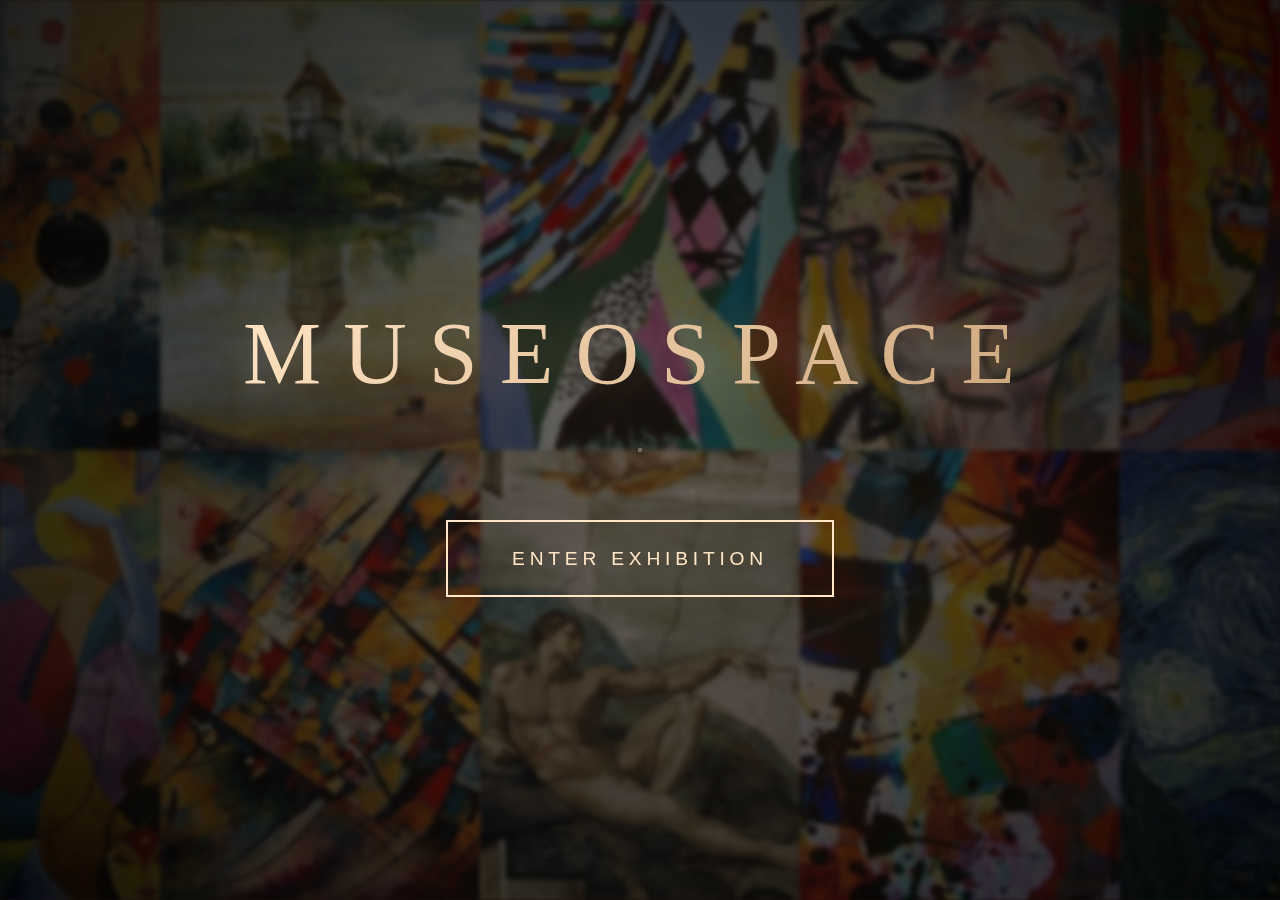
<file: index.html>
<!DOCTYPE html>
<html lang="en">
<head>
    <meta charset="UTF-8">
    <meta name="viewport" content="width=device-width, initial-scale=1.0">
    <title>MuseoSpace - Lobby</title>
    <style>
        * {
            margin: 0;
            padding: 0;
            box-sizing: border-box;
        }

        body {
            font-family: 'Playfair Display', Georgia, serif;
            overflow: hidden;
            background: #1c0f0a; /* Brownish-black */
            color: #fff;
        }

        /* (Navbar styles kept for now in case you reuse later) */

        .lobby-container {
            position: relative;
            width: 100%;
            height: 100vh;
            display: flex;
            align-items: center;
            justify-content: center;
            overflow: hidden;
        }

        /* Brownish-Black Gradient Background */
        .gradient-bg {
            position: absolute;
            inset: 0;
            background: url("background.jpg") no-repeat center center/cover;
            z-index: 1;
            filter: brightness(0.45) blur(1px);
            animation: bgZoom 10s ease-in-out infinite alternate;
        }

        @keyframes bgZoom {
            from { transform: scale(1); }
            to   { transform: scale(1.08); }
        }

        .gradient-bg::after {
            content: "";
            position: absolute;
            inset: 0;
            backdrop-filter: blur(2px);
            background: radial-gradient(
                circle at center,
                rgba(255, 225, 180, 0.15),
                rgba(0, 0, 0, 0.7)
            );
            z-index: 2;
            pointer-events: none;
        }

        .particles {
            position: absolute;
            width: 100%;
            height: 100%;
            z-index: 2;
        }

        .particle {
            position: absolute;
            background: rgba(255, 225, 190, 0.6);
            border-radius: 50%;
            animation: float-particle 20s infinite ease-in-out;
        }

        @keyframes float-particle {
            0%, 100% { transform: translateY(0) translateX(0); opacity: 0.3; }
            25% { transform: translateY(-100px) translateX(50px); opacity: 0.8; }
            50% { transform: translateY(-50px) translateX(-50px); opacity: 0.5; }
            75% { transform: translateY(-150px) translateX(100px); opacity: 0.7; }
        }

        .art-frame {
            position: absolute;
            border: 2px solid rgba(255, 220, 190, 0.1);
            background: rgba(255, 230, 200, 0.03);
            backdrop-filter: blur(10px);
            animation: frameFloat 25s infinite ease-in-out;
            z-index: 2;
        }

        @keyframes frameFloat {
            0%, 100% { transform: translateY(0) rotate(0deg); opacity: 0.15; }
            50% { transform: translateY(-40px) rotate(3deg); opacity: 0.25; }
        }

        .lobby-content {
            position: relative;
            z-index: 10;
            text-align: center;
            padding: 2rem;
            max-width: 900px;
        }

        .museum-logo {
            font-size: clamp(4rem, 7.5vw, 5.5rem);
            font-weight: 300;
            letter-spacing: 0.25em;
            background: linear-gradient(135deg, #ffe6c7, #caa47a, #ffe2c0);
            background-size: 200% 200%;
            -webkit-background-clip: text;
            background-clip: text;
            -webkit-text-fill-color: transparent;
            animation: shimmer 4s ease infinite;
            text-shadow: 0 0 50px rgba(255, 210, 160, 0.4);
        }

        @keyframes shimmer {
            0%, 100% { background-position: 0% 50%; }
            50% { background-position: 100% 50%; }
        }

        .tagline {
            font-size: clamp(1rem, 2.2vw, 1.7rem);
            margin-bottom: 1rem;
            opacity: 0;
            animation: fadeInUp 1.5s ease 0.3s forwards;
            letter-spacing: 0.3em;
        }

        .subtitle {
            font-size: clamp(0.9rem, 1.5vw, 1.1rem);
            opacity: 0;
            animation: fadeInUp 1.5s ease 0.7s forwards;
            margin-bottom: 3rem;
            letter-spacing: 0.15em;
        }

        @keyframes fadeInUp {
            from { opacity: 0; transform: translateY(25px); }
            to { opacity: 1; transform: translateY(0); }
        }

        .start-button {
            padding: 1.6rem 4rem;
            font-size: 1.2rem;
            background: transparent;
            border: 2px solid #ffe6c7;
            color: #ffe6c7;
            letter-spacing: 0.25em;
            cursor: pointer;
            transition: 0.4s ease;
        }

        .start-button:hover {
            background: #ffe6c7;
            color: #2c1b12;
            transform: scale(1.06);
        }

        /* ZOOM IN animation */
        .zoom-in {
            animation: zoomInAll 3s ease forwards;
        }

        @keyframes zoomInAll {
            0% {
                opacity: 1;
                transform: scale(1);
            }
            100% {
                opacity: 0;
                transform: scale(1.25);
            }
        }
    </style>
</head>

<body>

    <!-- Removed header completely -->

    <div class="lobby-container">
        <div class="gradient-bg"></div>

        <div class="particles">
            <div class="particle"></div><div class="particle"></div><div class="particle"></div>
            <div class="particle"></div><div class="particle"></div><div class="particle"></div>
        </div>

        <div class="art-frame"></div>
        <div class="art-frame"></div>
        <div class="art-frame"></div>

        <div class="lobby-content">
            <h1 class="museum-logo">MUSEOSPACE</h1>
            <p class="tagline">A Cinematic Journey</p>
            <p class="subtitle">Where Art Meets Technology</p>

            <button class="start-button" onclick="startExhibition()">
                ENTER EXHIBITION
            </button>
        </div>
    </div>

    <script>
        function startExhibition() {
    const content = document.querySelector('.lobby-content');
    const bg = document.querySelector('.gradient-bg');
    const particles = document.querySelector('.particles');

    // Delay before zoom starts (looks more cinematic)
    setTimeout(() => {
        content.classList.add("zoom-in");
        bg.classList.add("zoom-in");
        particles.classList.add("zoom-in");
    }, 150);

    // Redirect AFTER zoom animation finishes
    setTimeout(() => {
        window.location.href = "home_page.html";
    }, 2600); // match zoom animation time
}
    </script>

</body>
</html>
</file>
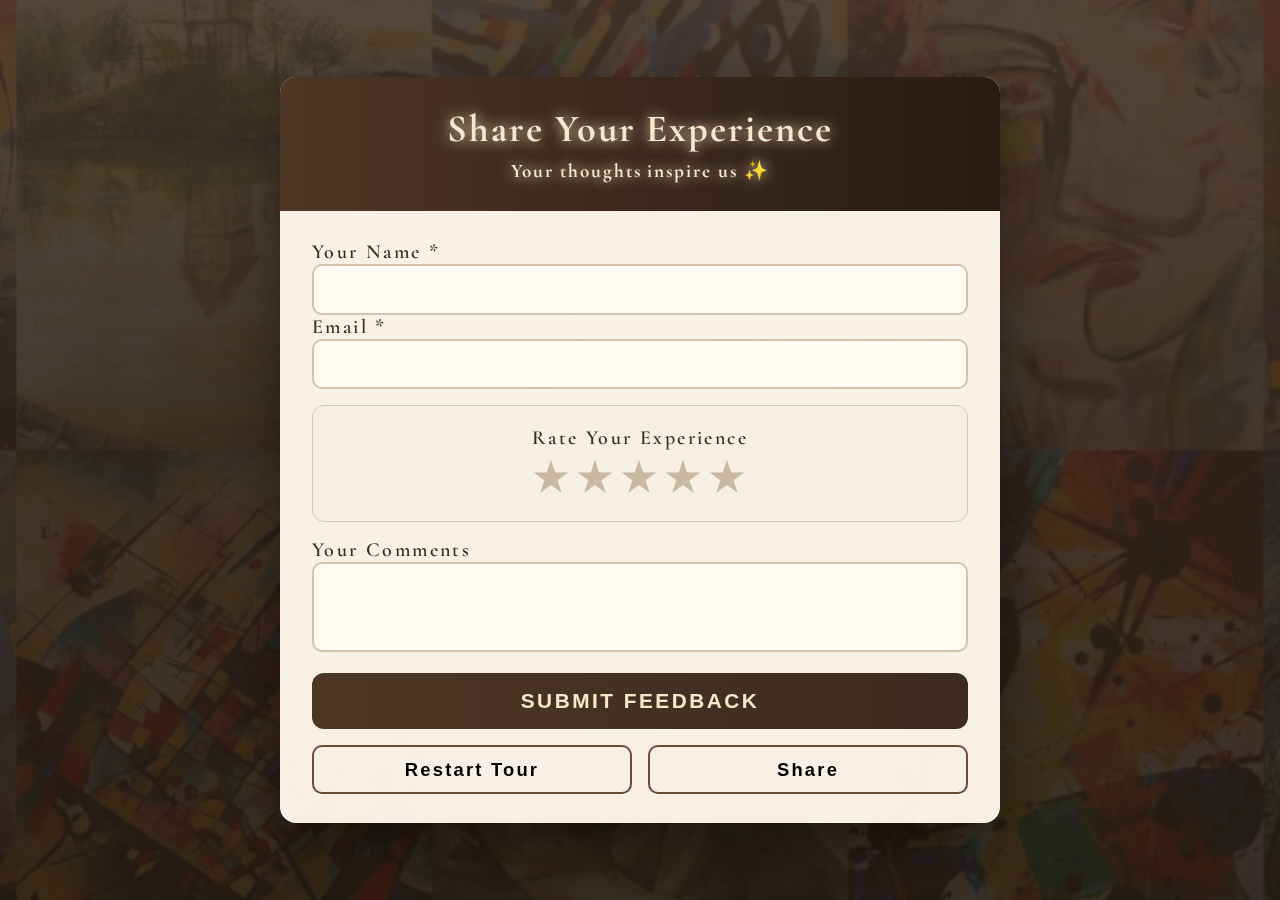
<file: feedback.html>
<!DOCTYPE html>
<html lang="en">
<head>
    <meta charset="UTF-8">
    <meta name="viewport" content="width=device-width, initial-scale=1.0">
    <title>MuseoSpace - Share Your Experience</title>

    <!-- Heavy Cormorant Garamond -->
    <link href="https://fonts.googleapis.com/css2?family=Cormorant+Garamond:wght@500;600;700&display=swap" rel="stylesheet">

    <style>
        * {
            margin: 0;
            padding: 0;
            box-sizing: border-box;
        }

        /* ⭐ DARKER BROWN THEME */
        body {
            font-family: 'Cormorant Garamond', serif;
            font-weight: 600;                 /* SAME as Restart Tour */
            letter-spacing: 0.12em;           /* SAME as Restart Tour */
            background: linear-gradient(
                to bottom,
                rgba(55,40,28,0.94),
                rgba(40,28,18,0.96),
                rgba(30,20,12,0.97)
            );
            min-height: 100vh;
            display: flex;
            align-items: center;
            justify-content: center;
            padding: 2rem;
            overflow: hidden;
        }

        /* ⭐ DARKER ZOOM BACKGROUND IMAGE */
        body::after {
            content: "";
            position: fixed;
            inset: 0;
            background: url("background.jpg") center/cover no-repeat;
            opacity: 0.10;         /* darker overlay */
            z-index: -2;
            transform: scale(1.30);
            animation: zoomPulse 20s ease-in-out infinite;
        }

        @keyframes zoomPulse {
            0%   { transform: scale(1.30); }
            50%  { transform: scale(1.15); }
            100% { transform: scale(1.30); }
        }

        /* MAIN BOX */
        .feedback-container {
            width: 100%;
            max-width: 720px;
            background: rgba(255, 247, 235, 0.97);
            border-radius: 16px;
            overflow: hidden;
            box-shadow: 0 22px 55px rgba(0,0,0,0.45);
        }

        /* HEADER */
        .feedback-header {
            padding: 1.8rem 1rem;
            background: linear-gradient(
                to right,
                #4d3625,
                #3a281c,
                #2a1c13
            );
            color: #f8e7cc;
            text-align: center;
            text-shadow: 0 0 14px rgba(255, 240, 210, 1);
            font-family: 'Cormorant Garamond', serif;
            font-weight: 700;   /* heavy like buttons */
            letter-spacing: 0.12em;
        }

        .feedback-header h1 {
            font-size: 2.4rem;
        }

        .feedback-header p {
            margin-top: 0.4rem;
            font-size: 1.2rem;
        }

        /* FORM SECTION */
        .form-section {
            padding: 1.8rem 2rem;
        }

        .form-label {
            font-size: 1.25rem;
            font-weight: 600;             /* SAME as Restart Tour */
            letter-spacing: 0.12em;        /* SAME */
            color: #3b2c20;
            margin-bottom: 0.3rem;
        }

        .form-input,
        .form-textarea {
            width: 100%;
            padding: 0.8rem 1rem;
            font-family: 'Cormorant Garamond', serif;
            font-weight: 600;              /* SAME as Restart Tour */
            letter-spacing: 0.12em;         /* SAME */
            font-size: 1.1rem;
            border: 2px solid #d4c2ad;
            border-radius: 10px;
            background: #fffaf3;
        }

        .form-textarea {
            min-height: 90px;
            resize: none;
        }

        /* RATING BOX */
        .rating-section {
            margin: 1rem 0;
            padding: 1.2rem;
            background: #f7efe4;
            border-radius: 12px;
            border: 1px solid #d8c7b3;
            text-align: center;
            font-weight: 600;        /* SAME as Restart Tour */
            letter-spacing: 0.12em;
        }

        .star {
            font-size: 2.5rem;
            cursor: pointer;
            color: #c9b8a2;
            transition: 0.3s;
        }

        .star.active {
            color: #ffcf6d;
            text-shadow: 0 0 18px rgba(255, 207, 109, 1);
        }

        /* SUBMIT BUTTON */
        .submit-btn {
            width: 100%;
            padding: 1rem;
            font-size: 1.3rem;
            font-weight: 700;            /* SAME as Restart Tour */
            letter-spacing: 0.12em;       /* SAME */
            background: linear-gradient(to right, #4d3625, #3c2b1f);
            color: #f7e7c9;
            border: none;
            border-radius: 12px;
            cursor: pointer;
            margin-top: 1rem;
        }

        .submit-btn:hover {
            transform: scale(1.04);
            box-shadow: 0 8px 25px rgba(0,0,0,0.32);
        }

        .extra-buttons {
            display: flex;
            gap: 1rem;
            margin-top: 1rem;
        }

        .action-btn {
            flex: 1;
            padding: 0.7rem;
            border: 2px solid #6a4b33;
            border-radius: 10px;
            background: transparent;
            font-size: 1.15rem;
            font-weight: 700;             /* SAME */
            letter-spacing: 0.12em;        /* SAME */
            cursor: pointer;
        }

        .action-btn:hover {
            background: #6a4b33;
            color: #f7e7c9;
        }

        /* POPUP */
        .rating-popup {
            position: fixed;
            bottom: 30px;
            left: 50%;
            transform: translateX(-50%);
            background: rgba(50, 30, 20, 0.95);
            color: #f8e7cc;
            padding: 1rem 1.6rem;
            font-size: 1.2rem;
            font-weight: 700;           /* SAME */
            letter-spacing: 0.12em;      /* SAME */
            border-radius: 12px;
            box-shadow: 0 8px 20px rgba(0,0,0,0.35);
            opacity: 0;
            pointer-events: none;
            transition: opacity 0.4s ease;
        }

        .rating-popup.show {
            opacity: 1;
        }
        /* PAGE TRANSITION OVERLAY */
.page-transition {
    position: fixed;
    inset: 0;
    background: #000;
    opacity: 0;
    pointer-events: none;
    z-index: 9999;
    transition: opacity 0.8s ease;
}

.page-transition.active {
    opacity: 1;
}

    </style>
</head>


<body>

    <div class="feedback-container">
        <div class="feedback-header">
            <h1>Share Your Experience</h1>
            <p>Your thoughts inspire us ✨</p>
        </div>

        <div class="form-section">
            <form id="feedbackForm">

                <label class="form-label">Your Name *</label>
                <input class="form-input" id="visitorName">

                <label class="form-label">Email *</label>
                <input class="form-input" id="visitorEmail">

                <div class="rating-section">
                    <p class="form-label">Rate Your Experience</p>
                    <div id="starContainer">
                        <span class="star" data-rating="1">★</span>
                        <span class="star" data-rating="2">★</span>
                        <span class="star" data-rating="3">★</span>
                        <span class="star" data-rating="4">★</span>
                        <span class="star" data-rating="5">★</span>
                    </div>
                </div>

                <label class="form-label">Your Comments</label>
                <textarea class="form-textarea" id="comments"></textarea>

                <button class="submit-btn" type="submit">SUBMIT FEEDBACK</button>

                <div class="extra-buttons">
                    <button type="button" class="action-btn" onclick="window.location.href='index.html'">Restart Tour</button>
                    <button type="button" class="action-btn" onclick="shareExperience()">Share</button>
                </div>

            </form>
        </div>
    </div>

    <div class="rating-popup" id="ratingPopup">Thanks for rating!</div>

<script>
const ratingMessages = {
    1: "Poor Experience 😞",
    2: "Average Experience 🙂",
    3: "Good Experience 🙂",
    4: "Excellent Experience 🤩",
    5: "Outstanding Experience ✨"
};

function showRatingPopup(message) {
    const popup = document.getElementById("ratingPopup");
    popup.innerText = message;
    popup.classList.add("show");

    setTimeout(() => popup.classList.remove("show"), 2000);
}

let selectedRating = 0;

document.querySelectorAll(".star").forEach(star => {
    star.addEventListener("click", () => {
        selectedRating = parseInt(star.dataset.rating);
        updateStars();
        showRatingPopup(ratingMessages[selectedRating]);
    });
});

function updateStars() {
    document.querySelectorAll(".star").forEach(star => {
        star.classList.toggle("active", star.dataset.rating <= selectedRating);
    });
}

document.getElementById("feedbackForm").addEventListener("submit", (e) => {
    e.preventDefault();
    alert("Thank you! Your feedback has been submitted.");
});

function shareExperience() {
    alert("Share link copied!");
}

function smoothGoTo(url) {
    const pt = document.getElementById("pageTransition");
    pt.classList.add("active");

    setTimeout(() => {
        window.location.href = url;
    }, 800);  // same timing as fade animation
}

</script>
<div class="page-transition" id="pageTransition"></div>

</body>
</html>
</file>
